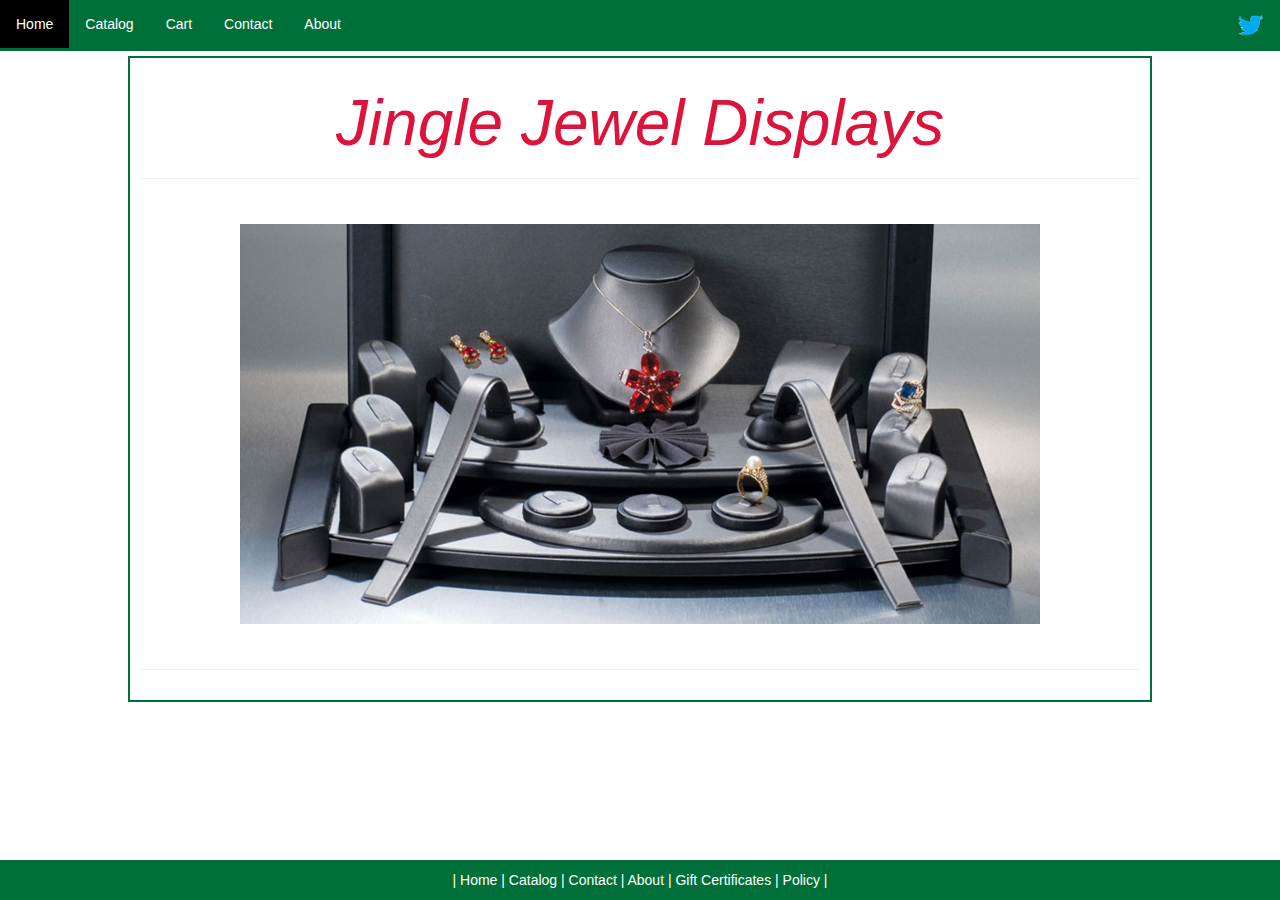
<file: index.html>
<html>

<head>
    <meta name="viewport" content="width=device-width, initial-scale=1">
    <link rel="stylesheet" href="https://maxcdn.bootstrapcdn.com/bootstrap/3.3.7/css/bootstrap.min.css">
    <script src="https://ajax.googleapis.com/ajax/libs/jquery/3.1.1/jquery.min.js"></script>
    <script src="https://maxcdn.bootstrapcdn.com/bootstrap/3.3.7/js/bootstrap.min.js"></script>

    <meta charset="UTF-8">
    <meta name="keywords" content="jewlery,displays,retail,e-commerce,shopping">

    <link rel="stylesheet" type="text/css" href="css/stylesheet.css">
</head>

<body>
    <div class="navigation">
        <ul>
            <li><a href="index.html">Home</a></li>
            <li><a href="catalog.html">Catalog</a></li>
            <li><a class="active" href="shopping_cart.html">Cart</a></li>
            <li><a href="contactus.html">Contact</a></li>
            <li><a href="aboutus.html">About</a></li>
            <li style="float:right">
                <a href="https://twitter.com/"><img src="images/twitter.png" /></a>
            </li>
        </ul>
    </div>

    <div class="content">

        <h1 style="text-align:center; font-size:64px"><span id="jjd">Jingle Jewel Displays</span></h1>

        <hr />
        <br />

        <div class="slides">
            <img class="mySlides" src="images/img1.jpg" />
            <img class="mySlides" src="images/img2.jpg" />
            <img class="mySlides" src="images/img3.jpg" />
            <img class="mySlides" src="images/img4.jpg" />
        </div>
        <br />
    <hr />
    </div>



    <script>
        var myIndex = 0;
        carousel();

        function carousel() {
            var i;
            var x = document.getElementsByClassName("mySlides");
            for (i = 0; i < x.length; i++) {
                x[i].style.display = "none";
            }
            myIndex++;
            if (myIndex > x.length) {
                myIndex = 1
            }
            x[myIndex - 1].style.display = "block";
            setTimeout(carousel, 3000); // Change image every 2 seconds
        }
    </script>


    <div class="footer">
        |
        <a href="index.html">Home</a> |
        <a href="catalog.html">Catalog</a> |
        <a href="contactus.html">Contact</a> |
        <a href="aboutus.html">About</a> |
        <a href="gift.html">Gift Certificates</a> |
        <a href="policy.html">Policy</a> |
    </div>
</body>

</html>
</file>
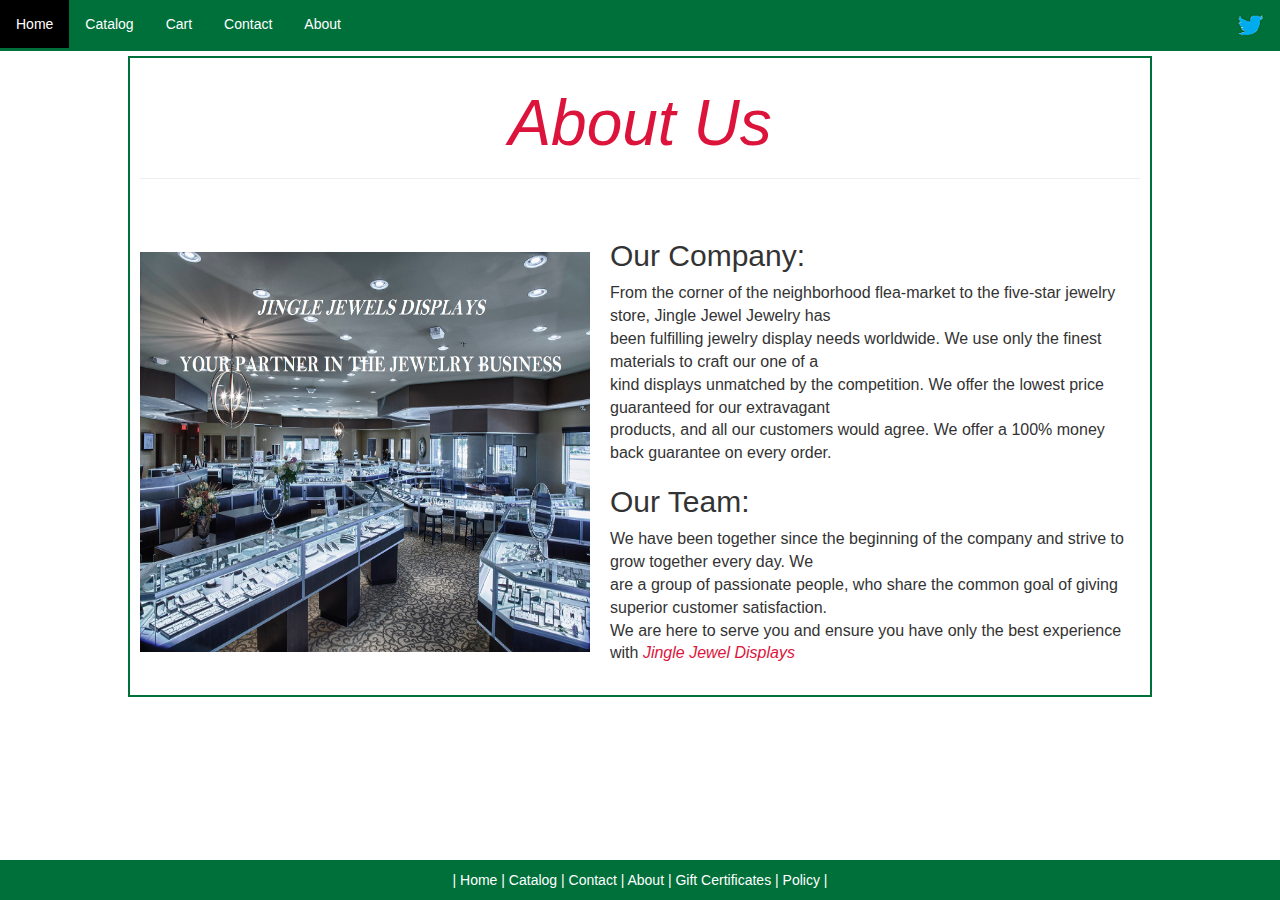
<file: aboutus.html>
<html>

<head>
    <meta charset="UTF-8">
    <meta name="keywords" content="jewlery,displays,retail,e-commerce">
    <link rel="stylesheet" type="text/css" href="css/stylesheet.css">
    <meta name="viewport" content="width=device-width, initial-scale=1">
    <link rel="stylesheet" href="https://maxcdn.bootstrapcdn.com/bootstrap/3.3.7/css/bootstrap.min.css">
    <script src="https://ajax.googleapis.com/ajax/libs/jquery/3.1.1/jquery.min.js"></script>
    <script src="https://maxcdn.bootstrapcdn.com/bootstrap/3.3.7/js/bootstrap.min.js"></script>
</head>

<body>
    <div class="navigation">
        <ul>
            <li><a href="index.html">Home</a></li>
            <li><a href="catalog.html">Catalog</a></li>
            <li><a class="active" href="shopping_cart.html">Cart</a></li>
            <li><a href="contactus.html">Contact</a></li>
            <li><a href="aboutus.html">About</a></li>
            <li style="float:right">
                <a href="https://twitter.com/"><img src="images/twitter.png" /></a>
            </li>
        </ul>
    </div>

    <div class="content">
        <h1 style="text-align:center; font-size:64px"><span id="jjd">About Us</span></h1>

        <hr />
        <br />
        <table id="aboutTable">

            <tr>
                <td style="width:45%"><img class="jewelryimg" src="images/JewelryStore.jpg" alt="About Us" /></td>
                <td style="width:55%; padding-left:20px" ; valign="top">
                    <dl>
                        <dt><h2>Our Company:</h2></dt>
                        <dd>From the corner of the neighborhood flea-market to the five-star jewelry store, Jingle Jewel Jewelry has</dd>
                        <dd>been fulfilling jewelry display needs worldwide. We use only the finest materials to craft our one of a </dd>
                        <dd>kind displays unmatched by the competition. We offer the lowest price guaranteed for our extravagant </dd>
                        <dd>products, and all our customers would agree. We offer a 100% money back guarantee on every order.</dd>
                        <dt><h2>Our Team:</h2></dt>
                        <dd>We have been together since the beginning of the company and strive to grow together every day. We </dd>
                        <dd>are a group of passionate people, who share the common goal of giving superior customer satisfaction.</dd>
                        <dd>We are here to serve you and ensure you have only the best experience with <span id="jjd">Jingle Jewel Displays</span></dd>
                    </dl>
                </td>
            </tr>
        </table>
    </div>




    <div class="footer">
        |
        <a href="index.html">Home</a> |
        <a href="catalog.html">Catalog</a> |
        <a href="contactus.html">Contact</a> |
        <a href="aboutus.html">About</a> |
        <a href="gift.html">Gift Certificates</a> |
        <a href="policy.html">Policy</a> |
    </div>
</body>

</html>
</file>
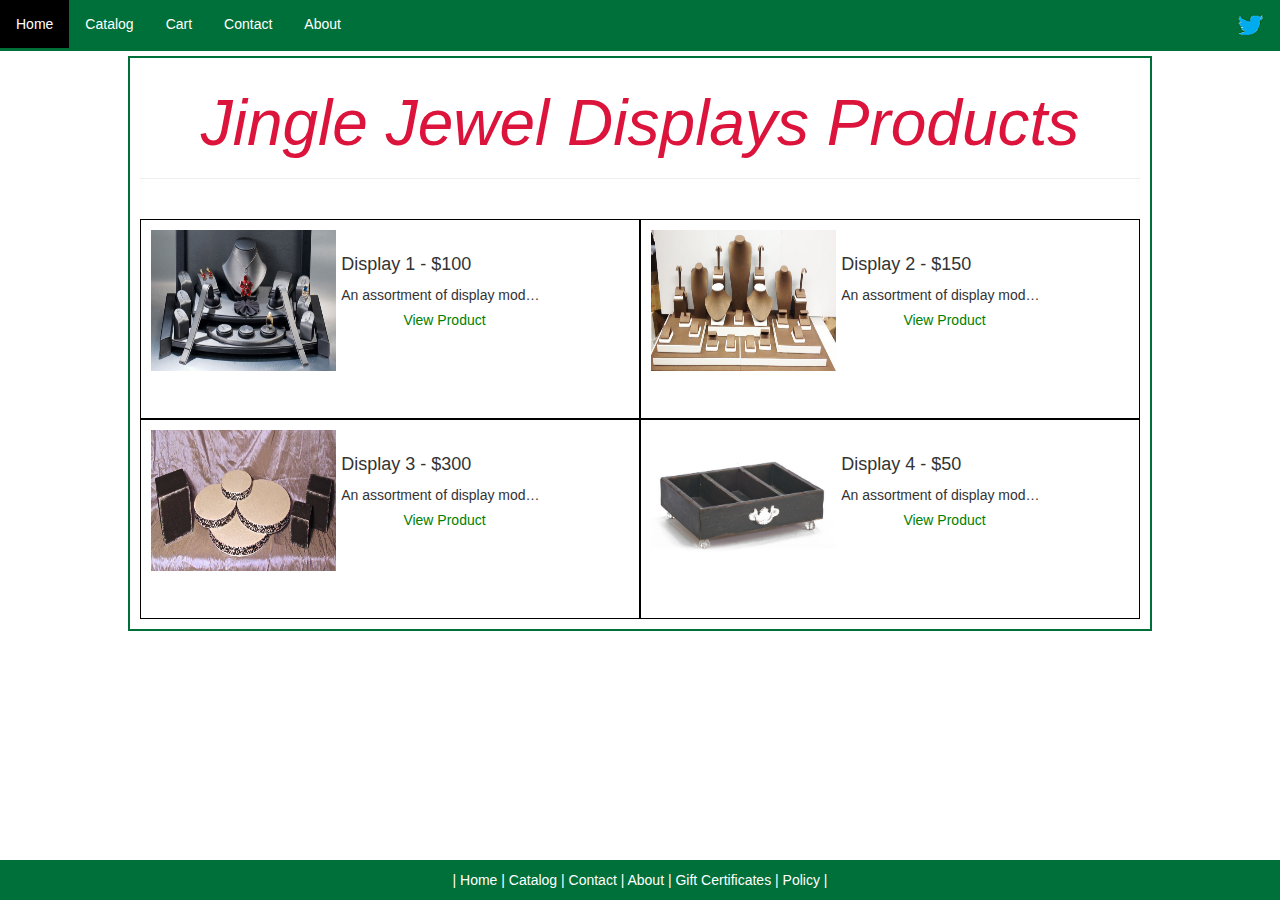
<file: catalog.html>
<html>

<head>
    <meta name="viewport" content="width=device-width, initial-scale=1">
    <link rel="stylesheet" href="https://maxcdn.bootstrapcdn.com/bootstrap/3.3.7/css/bootstrap.min.css">
    <script src="https://ajax.googleapis.com/ajax/libs/jquery/3.1.1/jquery.min.js"></script>
    <script src="https://maxcdn.bootstrapcdn.com/bootstrap/3.3.7/js/bootstrap.min.js"></script>

    <link rel="stylesheet" type="text/css" href="css/stylesheet.css">
    <link rel="stylesheet" type="text/css" href="css/catalog.css">
</head>

<body>
    <div class="navigation">
        <ul>
            <li><a href="index.html">Home</a></li>
            <li><a href="catalog.html">Catalog</a></li>
            <li><a class="active" href="shopping_cart.html">Cart</a></li>
            <li><a href="contactus.html">Contact</a></li>
            <li><a href="aboutus.html">About</a></li>
            <li style="float:right">
                <a href="https://twitter.com/"><img src="images/twitter.png" /></a>
            </li>
        </ul>
    </div>

    <div class="content">
        
        <h1 style="text-align:center; font-size:64px"><span id="jjd">Jingle Jewel Displays Products</span></h1>
        <hr />
        <br />

        <div class="product-container">
            <a href="products/product1.html"><img src="images/img1.jpg" /></a>
            <ul>
                <h4>Display 1 - $100</h4>
                <li>An assortment of display models that will accomodate multiple pieces</li>
                <br />
            <div class="view">
                <a href="products/product1.html">View Product</a>
            </div>
            </ul>
        </div>
        <div class="product-container">
            <a href="products/product2.html"><img src="images/img2.jpg" /></a>
            <ul>
                <h4>Display 2 - $150</h4>
                <li>An assortment of display models that will accomodate multiple pieces</li>
                <br />
            <div class="view">
                <a href="products/product2.html">View Product</a>
            </div>
            </ul>
        </div>
        <div class="product-container">
            <a href="products/product3.html"><img src="images/img3.jpg" /></a>
            <ul>
                <h4>Display 3 - $300</h4>
                <li>An assortment of display models that will accomodate multiple pieces</li>
                <br />
            <div class="view">
                <a href="products/product3.html">View Product</a>
            </div>
            </ul>
        </div>
        <div class="product-container">
            <a href="products/product4.html"><img src="images/img4.jpg" /></a>
            <ul>
                <h4>Display 4 - $50</h4>
                <li>An assortment of display models that will accomodate multiple pieces</li>
                <br />
            <div class="view">
                <a href="products/product4.html">View Product</a>
            </div>
            </ul>
        </div>
    </div>



    <div class="footer">
        |
        <a href="index.html">Home</a> |
        <a href="catalog.html">Catalog</a> |
        <a href="contactus.html">Contact</a> |
        <a href="aboutus.html">About</a> |
        <a href="gift.html">Gift Certificates</a> |
        <a href="policy.html">Policy</a> |
    </div>
</body>

</html>
</file>
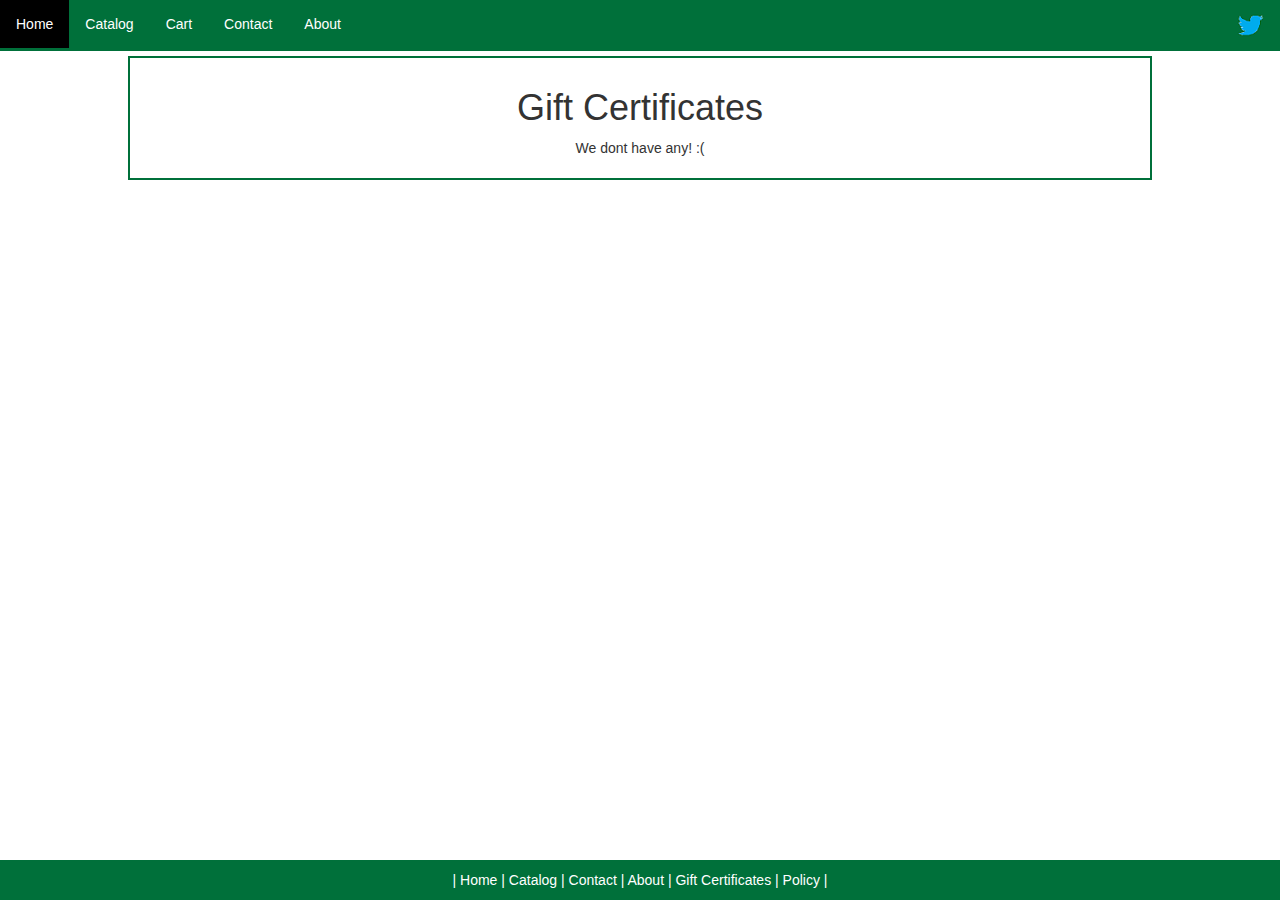
<file: gift.html>
<html>

<head>
    <meta name="viewport" content="width=device-width, initial-scale=1">
    <link rel="stylesheet" href="https://maxcdn.bootstrapcdn.com/bootstrap/3.3.7/css/bootstrap.min.css">
    <script src="https://ajax.googleapis.com/ajax/libs/jquery/3.1.1/jquery.min.js"></script>
    <script src="https://maxcdn.bootstrapcdn.com/bootstrap/3.3.7/js/bootstrap.min.js"></script>

    <link rel="stylesheet" type="text/css" href="css/stylesheet.css">
</head>

<body>
    <div class="navigation">
        <ul>
            <li><a href="index.html">Home</a></li>
            <li><a href="catalog.html">Catalog</a></li>
            <li><a class="active" href="shopping_cart.html">Cart</a></li>
            <li><a href="contactus.html">Contact</a></li>
            <li><a href="aboutus.html">About</a></li>
            <li style="float:right">
                <a href="https://twitter.com/"><img src="images/twitter.png" /></a>
            </li>
        </ul>
    </div>

    <div class="content">
        <h1>Gift Certificates</h1>
        <p>We dont have any! :(</p>
    </div>



    <div class="footer">
        |
        <a href="index.html">Home</a> |
        <a href="catalog.html">Catalog</a> |
        <a href="contactus.html">Contact</a> |
        <a href="aboutus.html">About</a> |
        <a href="gift.html">Gift Certificates</a> |
        <a href="policy.html">Policy</a> |
    </div>
</body>

</html>
</file>
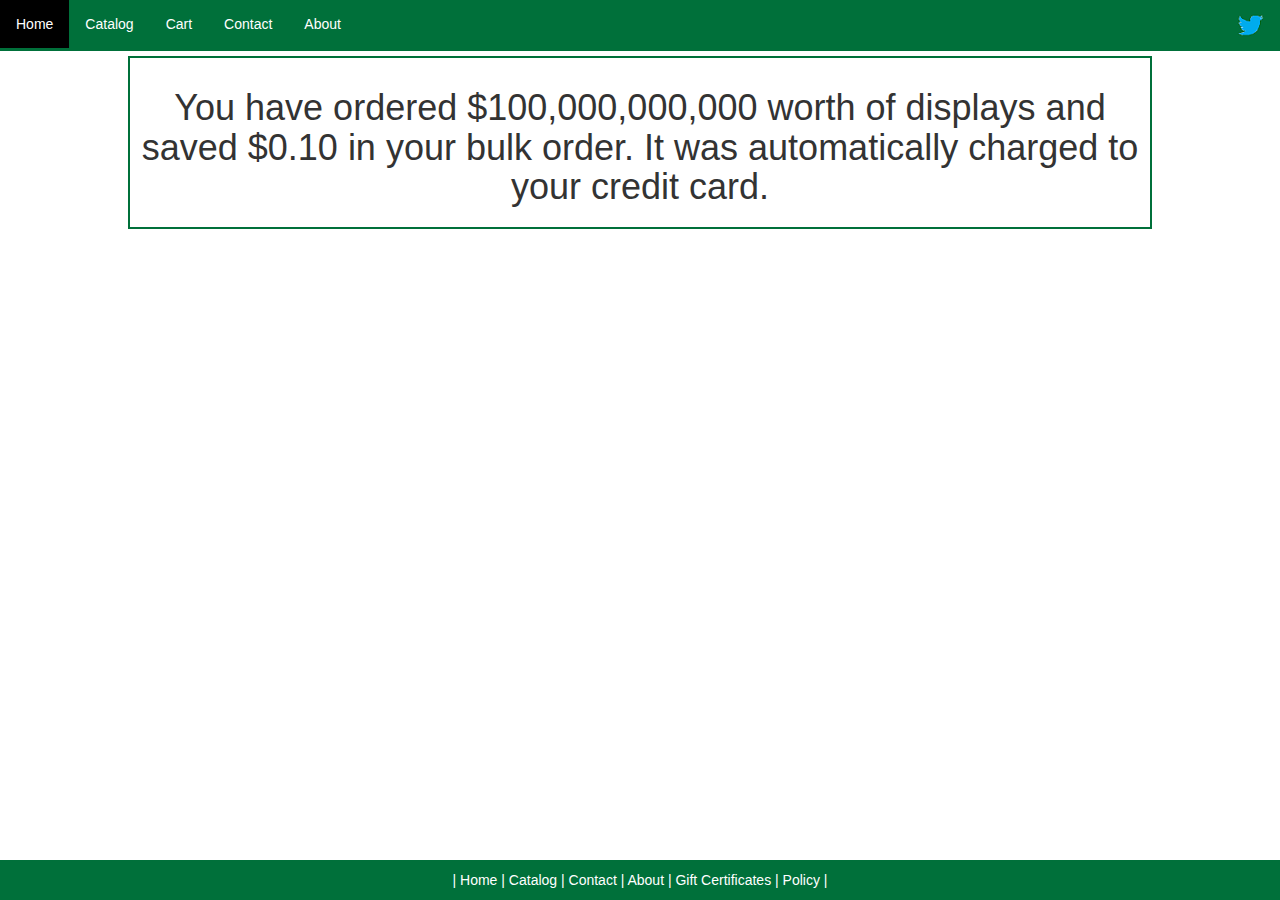
<file: ordered.html>
<html>

<head>
    <meta name="viewport" content="width=device-width, initial-scale=1">
    <link rel="stylesheet" href="https://maxcdn.bootstrapcdn.com/bootstrap/3.3.7/css/bootstrap.min.css">
    <script src="https://ajax.googleapis.com/ajax/libs/jquery/3.1.1/jquery.min.js"></script>
    <script src="https://maxcdn.bootstrapcdn.com/bootstrap/3.3.7/js/bootstrap.min.js"></script>

    <meta charset="UTF-8">
    <meta name="keywords" content="jewlery,displays,retail,e-commerce">

    <link rel="stylesheet" type="text/css" href="css/stylesheet.css">
</head>

<body>
    <div class="navigation">
        <ul>
            <li><a href="index.html">Home</a></li>
            <li><a href="catalog.html">Catalog</a></li>
            <li><a class="active" href="shopping_cart.html">Cart</a></li>
            <li><a href="contactus.html">Contact</a></li>
            <li><a href="aboutus.html">About</a></li>
            <li style="float:right">
                <a href="https://twitter.com/"><img src="images/twitter.png" /></a>
            </li>
        </ul>
    </div>

    <div class="content">
        <h1>You have ordered $100,000,000,000 worth of displays and saved $0.10 in your bulk order. It was automatically charged to your credit card.</h1>
    </div>


    <div class="footer">
        |
        <a href="index.html">Home</a> |
        <a href="catalog.html">Catalog</a> |
        <a href="contactus.html">Contact</a> |
        <a href="aboutus.html">About</a> |
        <a href="gift.html">Gift Certificates</a> |
        <a href="policy.html">Policy</a> |
    </div>
</body>

</html>
</file>
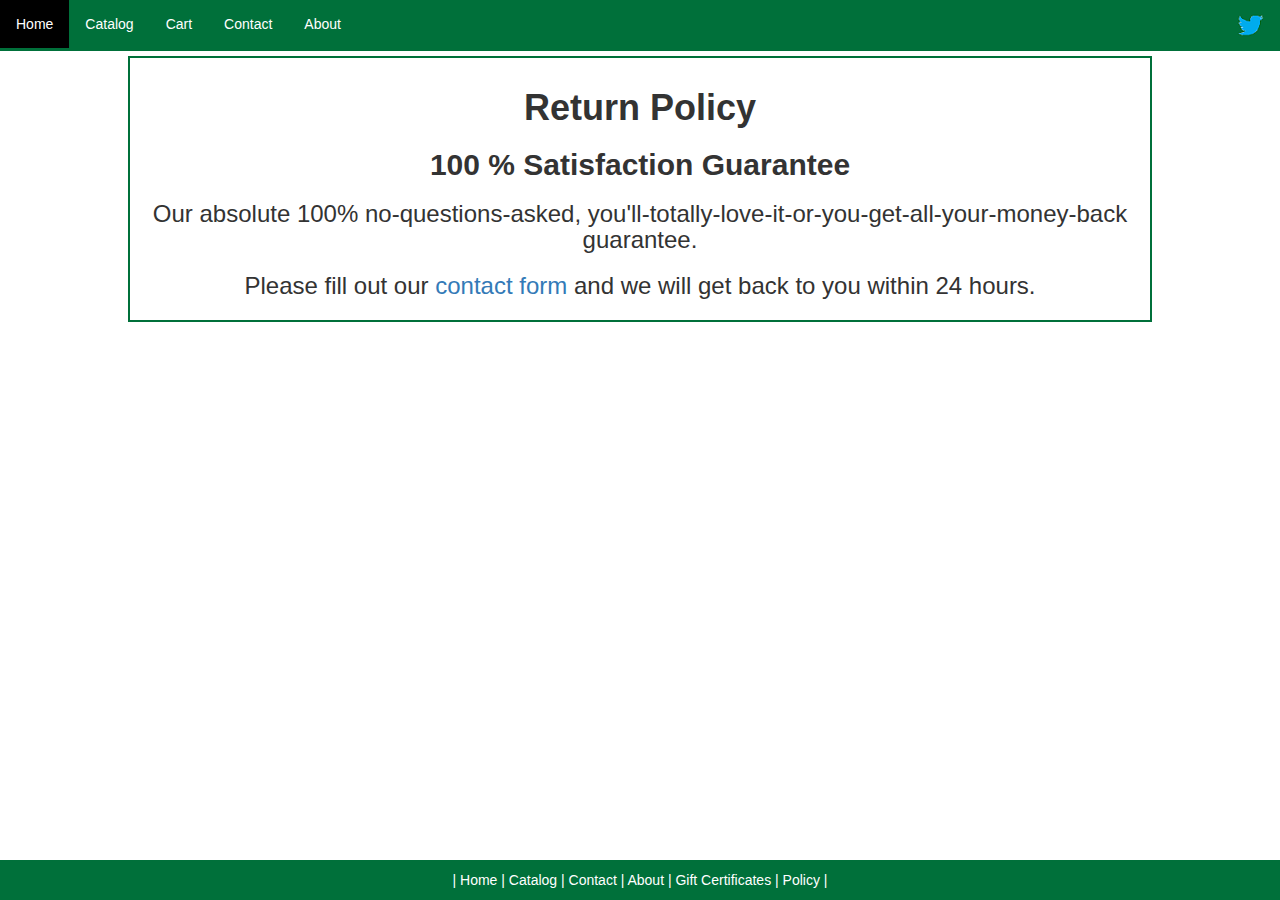
<file: policy.html>
<html>

<head>
    <meta name="viewport" content="width=device-width, initial-scale=1">
    <link rel="stylesheet" href="https://maxcdn.bootstrapcdn.com/bootstrap/3.3.7/css/bootstrap.min.css">
    <script src="https://ajax.googleapis.com/ajax/libs/jquery/3.1.1/jquery.min.js"></script>
    <script src="https://maxcdn.bootstrapcdn.com/bootstrap/3.3.7/js/bootstrap.min.js"></script>

    <link rel="stylesheet" type="text/css" href="css/stylesheet.css">
</head>

<body>
    <div class="navigation">
        <ul>
            <li><a href="index.html">Home</a></li>
            <li><a href="catalog.html">Catalog</a></li>
            <li><a class="active" href="shopping_cart.html">Cart</a></li>
            <li><a href="contactus.html">Contact</a></li>
            <li><a href="aboutus.html">About</a></li>
            <li style="float:right">
                <a href="https://twitter.com/"><img src="images/twitter.png" /></a>
            </li>
        </ul>
    </div>

    <div class="content">
        
        <h1><strong>Return Policy</strong></h1>
		<h2><strong>100 % Satisfaction Guarantee</strong></h2>
        <h3>Our absolute 100% no-questions-asked, you'll-totally-love-it-or-you-get-all-your-money-back guarantee.</h3>
		<h3>Please fill out our<a href="contactus.html"> contact form</a> and we will get back to you within 24 hours.</h3>
		
        
    </div>



    <div class="footer">
        |
        <a href="index.html">Home</a> |
        <a href="catalog.html">Catalog</a> |
        <a href="contactus.html">Contact</a> |
        <a href="aboutus.html">About</a> |
        <a href="gift.html">Gift Certificates</a> |
        <a href="policy.html">Policy</a> |
    </div>
</body>

</html>
</file>
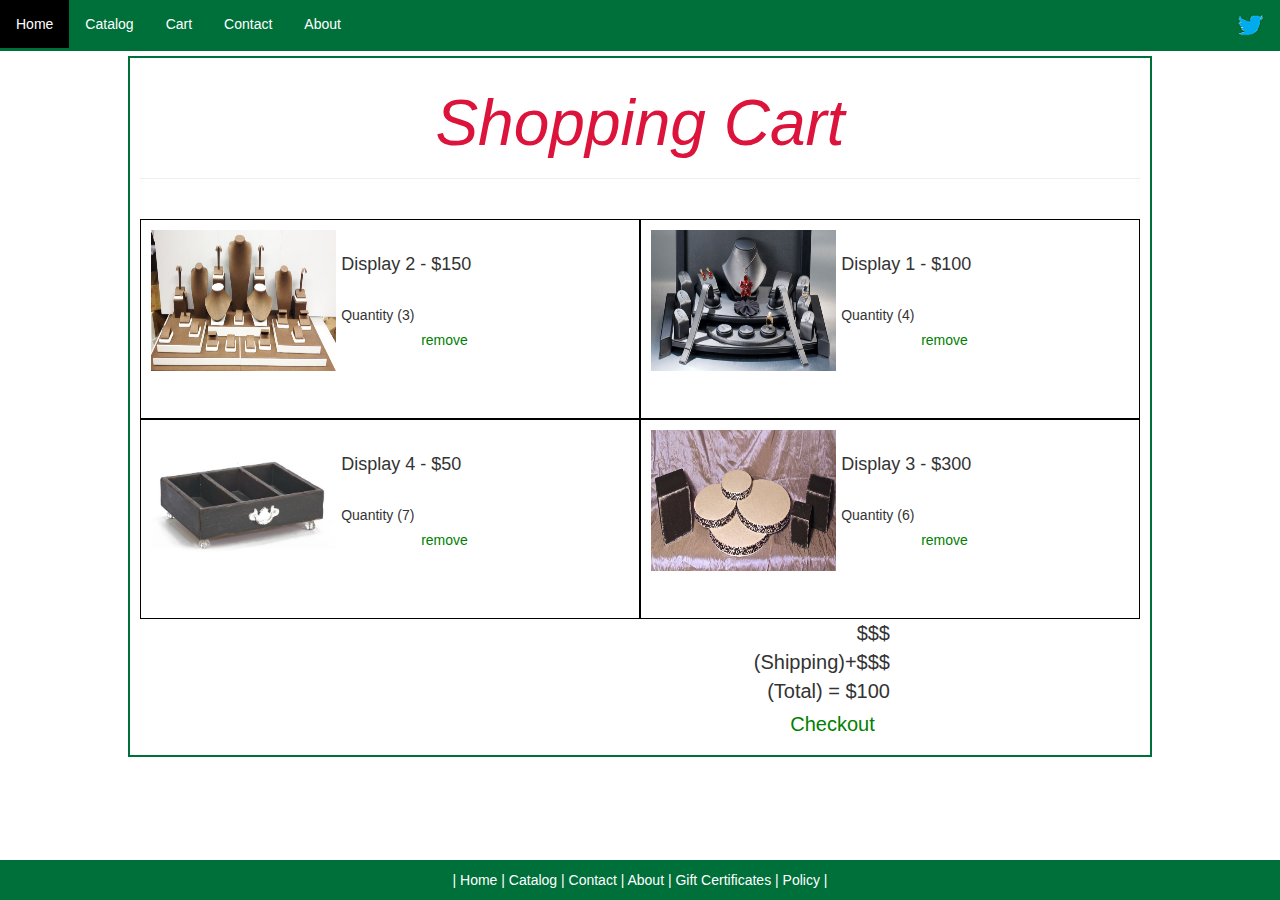
<file: shopping_cart.html>
<html>

<head>
    <meta name="viewport" content="width=device-width, initial-scale=1">
    <link rel="stylesheet" href="https://maxcdn.bootstrapcdn.com/bootstrap/3.3.7/css/bootstrap.min.css">
    <script src="https://ajax.googleapis.com/ajax/libs/jquery/3.1.1/jquery.min.js"></script>
    <script src="https://maxcdn.bootstrapcdn.com/bootstrap/3.3.7/js/bootstrap.min.js"></script>

    <link rel="stylesheet" type="text/css" href="css/stylesheet.css">
    <link rel="stylesheet" type="text/css" href="css/catalog.css">
</head>

<body>
    <div class="navigation">
        <ul>
            <li><a href="index.html">Home</a></li>
            <li><a href="catalog.html">Catalog</a></li>
            <li><a class="active" href="shopping_cart.html">Cart</a></li>
            <li><a href="contactus.html">Contact</a></li>
            <li><a href="aboutus.html">About</a></li>
            <li style="float:right">
                <a href="https://twitter.com/"><img src="images/twitter.png" /></a>
            </li>
        </ul>
    </div>

    <div class="content">

        <h1 style="text-align:center; font-size:64px"><span id="jjd">Shopping Cart</span></h1>

        <hr />
        <br />
        <div class="product-container">
            <a href="products/product2.html"><img src="images/img2.jpg" /></a>
            <ul>
                <h4>Display 2 - $150</h4>
                <br />
                <li>Quantity (3)</li>
                <div class="view">
                    <a href="#delete">remove</a>
                </div>
            </ul>
        </div>
        <div class="product-container">
            <a href="products/product1.html"><img src="images/img1.jpg" /></a>
            <ul>
                <h4>Display 1 - $100</h4>
                <br />
                <li>Quantity (4)</li>
                <div class="view">
                    <a href="#delete">remove</a>
                </div>
            </ul>
        </div>
        <div class="product-container">
            <a href="products/product4.html"><img src="images/img4.jpg" /></a>
            <ul>
                <h4>Display 4 - $50</h4>
                <br />
                <li>Quantity (7)</li>
                <div class="view">
                    <a href="#delete">remove</a>
                </div>
            </ul>
        </div>
        <div class="product-container">
            <a href="products/product3.html"><img src="images/img3.jpg" /></a>
            <ul>
                <h4>Display 3 - $300</h4>
                <br />
                <li>Quantity (6)</li>
                <div class="view">
                    <a href="#delete">remove</a>
                </div>
            </ul>
        </div>


        <div class="view">
            <ul style="font-size:20px">
                <li>$$$</li>
                <li>(Shipping)+$$$</li>
                <li>(Total) = $100</li>
                <a href="ordered.html" style="float:right; margin-bottom:20px">Checkout</a>
            </ul>
        </div>

    </div>




    <div class="footer">
        |
        <a href="index.html">Home</a> |
        <a href="catalog.html">Catalog</a> |
        <a href="contactus.html">Contact</a> |
        <a href="aboutus.html">About</a> |
        <a href="gift.html">Gift Certificates</a> |
        <a href="policy.html">Policy</a> |
    </div>
</body>

</html>
</file>
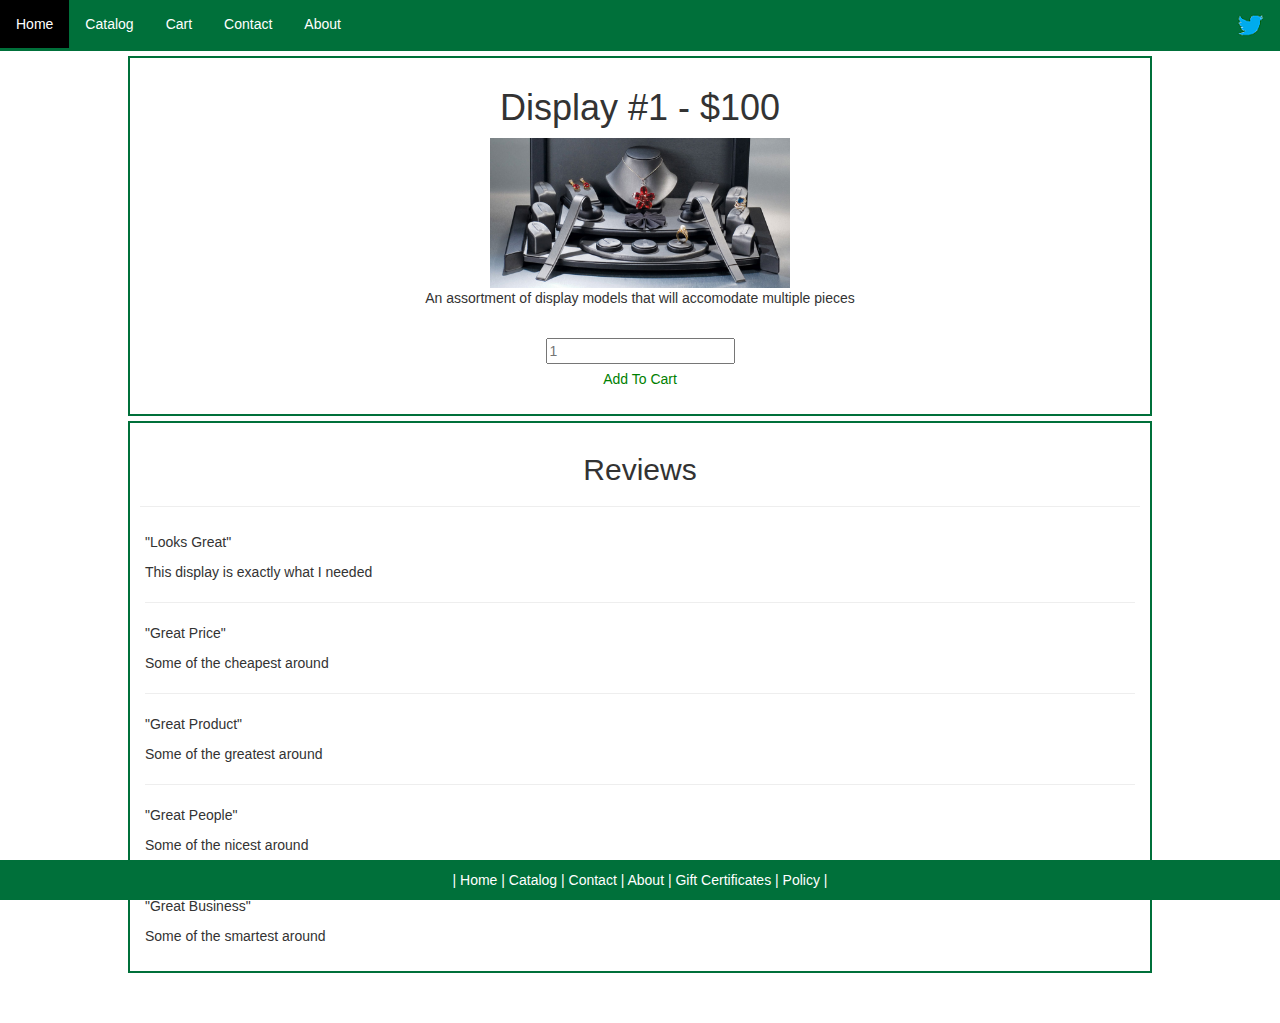
<file: products/product1.html>
<html>

<head>
    <meta name="viewport" content="width=device-width, initial-scale=1">
    <link rel="stylesheet" href="https://maxcdn.bootstrapcdn.com/bootstrap/3.3.7/css/bootstrap.min.css">
    <script src="https://ajax.googleapis.com/ajax/libs/jquery/3.1.1/jquery.min.js"></script>
    <script src="https://maxcdn.bootstrapcdn.com/bootstrap/3.3.7/js/bootstrap.min.js"></script>

    <link rel="stylesheet" type="text/css" href="../css/stylesheet.css">
    <link rel="stylesheet" type="text/css" href="../css/product.css">
</head>

<body>
    <div class="navigation">
        <ul>
            <li><a href="../index.html">Home</a></li>
            <li><a href="../catalog.html">Catalog</a></li>
            <li><a class="../active" href="../shopping_cart.html">Cart</a></li>
            <li><a href="../contactus.html">Contact</a></li>
            <li><a href="../aboutus.html">About</a></li>
            <li style="float:right">
                <a href="https://twitter.com/"><img src="../images/twitter.png" /></a>
            </li>
        </ul>
    </div>

    <div class="product-content">
        <h1>Display #1 - $100</h1>
        <img src="../images/img1.jpg" />
        <p>An assortment of display models that will accomodate multiple pieces</p>
        <br />
        <input type="number" name="number" id="number" required="required" class="form" placeholder="1" />
        <a href="../shopping_cart.html">Add To Cart</a>
        <br />
    </div>

    <div class="reviews">
        <h2>Reviews</h2>
        <hr />
        <ul>
            <p>"Looks Great"</p>
            <li>This display is exactly what I needed</li>
            <hr />
            <p>"Great Price"</p>
            <li>Some of the cheapest around</li>
            <hr />
            <p>"Great Product"</p>
            <li>Some of the greatest around</li>
            <hr />
            <p>"Great People"</p>
            <li>Some of the nicest around</li>
            <hr />
            <p>"Great Business"</p>
            <li>Some of the smartest around</li>
        </ul>
    </div>

    <div class="footer">
        |
        <a href="index.html">Home</a> |
        <a href="catalog.html">Catalog</a> |
        <a href="contactus.html">Contact</a> |
        <a href="aboutus.html">About</a> |
        <a href="gift.html">Gift Certificates</a> |
        <a href="policy.html">Policy</a> |
    </div>
</body>

</html>
</file>
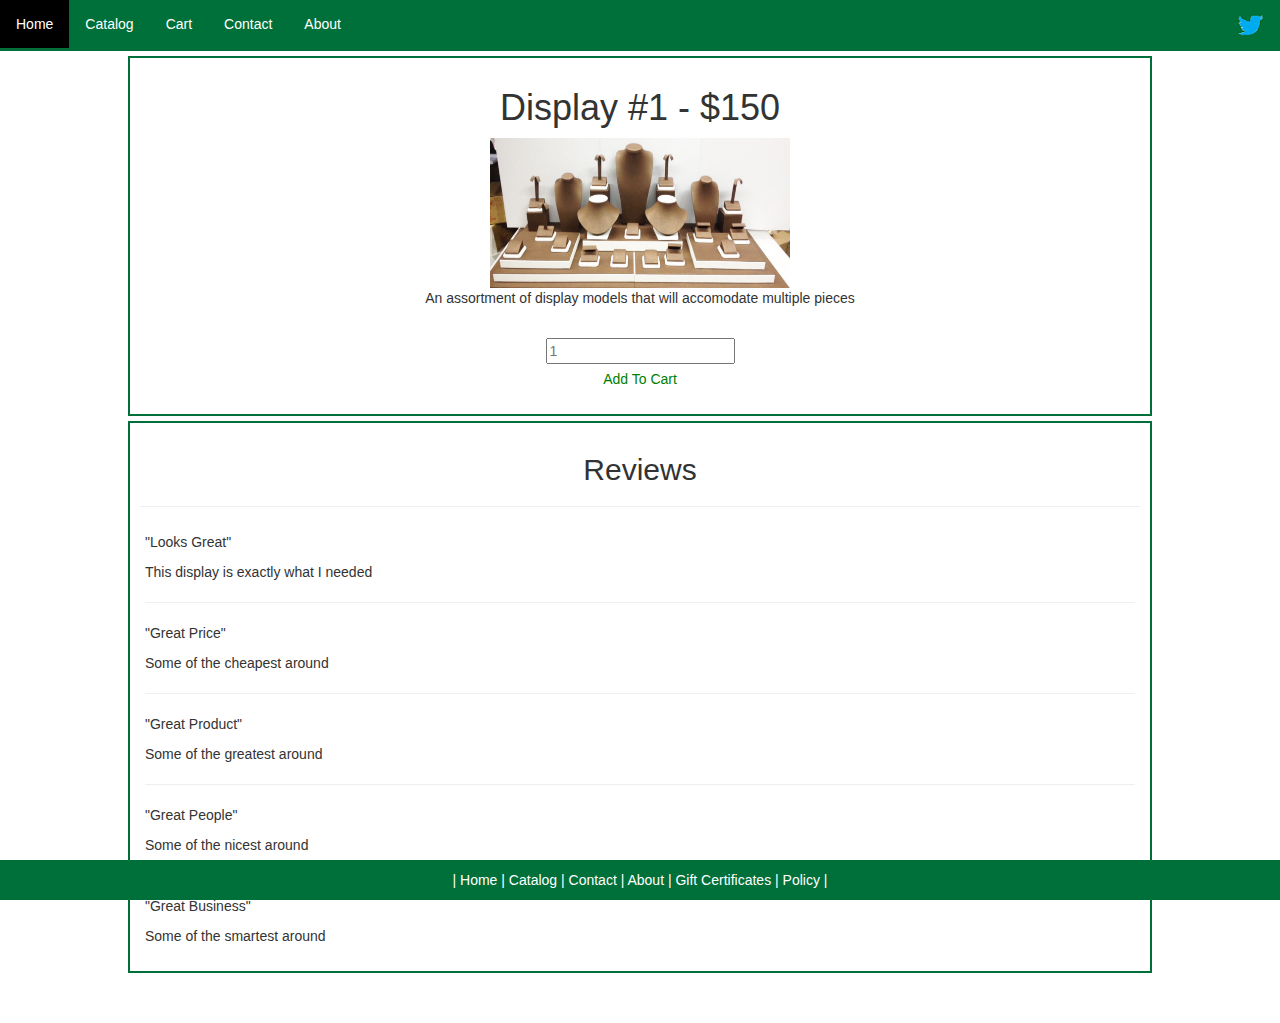
<file: products/product2.html>
<html>

<head>
    <meta name="viewport" content="width=device-width, initial-scale=1">
    <link rel="stylesheet" href="https://maxcdn.bootstrapcdn.com/bootstrap/3.3.7/css/bootstrap.min.css">
    <script src="https://ajax.googleapis.com/ajax/libs/jquery/3.1.1/jquery.min.js"></script>
    <script src="https://maxcdn.bootstrapcdn.com/bootstrap/3.3.7/js/bootstrap.min.js"></script>

    <link rel="stylesheet" type="text/css" href="../css/stylesheet.css">
    <link rel="stylesheet" type="text/css" href="../css/product.css">
</head>

<body>
    <div class="navigation">
        <ul>
            <li><a href="../index.html">Home</a></li>
            <li><a href="../catalog.html">Catalog</a></li>
            <li><a class="../active" href="../shopping_cart.html">Cart</a></li>
            <li><a href="../contactus.html">Contact</a></li>
            <li><a href="../aboutus.html">About</a></li>
            <li style="float:right">
                <a href="https://twitter.com/"><img src="../images/twitter.png" /></a>
            </li>
        </ul>
    </div>

    <div class="product-content">
        <h1>Display #1 - $150</h1>
        <img src="../images/img2.jpg" />
        <p>An assortment of display models that will accomodate multiple pieces</p>
        <br />
        <input type="number" name="number" id="number" required="required" class="form" placeholder="1" />
        <a href="../shopping_cart.html">Add To Cart</a>
        <br />
    </div>

    <div class="reviews">
        <h2>Reviews</h2>
        <hr />
        <ul>
            <p>"Looks Great"</p>
            <li>This display is exactly what I needed</li>
            <hr />
            <p>"Great Price"</p>
            <li>Some of the cheapest around</li>
            <hr />
            <p>"Great Product"</p>
            <li>Some of the greatest around</li>
            <hr />
            <p>"Great People"</p>
            <li>Some of the nicest around</li>
            <hr />
            <p>"Great Business"</p>
            <li>Some of the smartest around</li>
        </ul>
    </div>

    <div class="footer">
        |
        <a href="index.html">Home</a> |
        <a href="catalog.html">Catalog</a> |
        <a href="contactus.html">Contact</a> |
        <a href="aboutus.html">About</a> |
        <a href="gift.html">Gift Certificates</a> |
        <a href="policy.html">Policy</a> |
    </div>
</body>

</html>
</file>
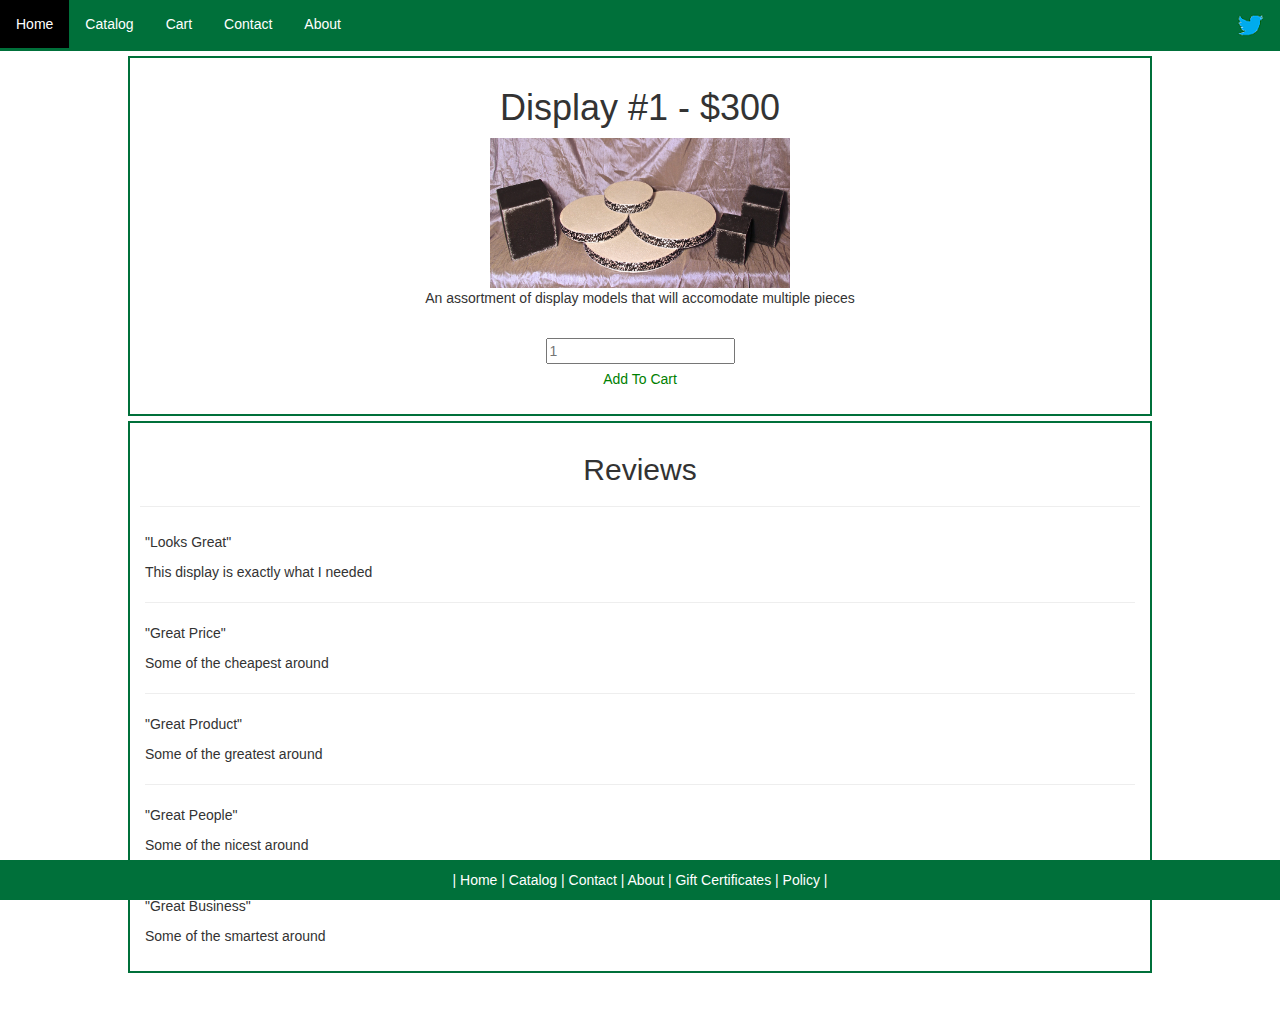
<file: products/product3.html>
<html>

<head>
    <meta name="viewport" content="width=device-width, initial-scale=1">
    <link rel="stylesheet" href="https://maxcdn.bootstrapcdn.com/bootstrap/3.3.7/css/bootstrap.min.css">
    <script src="https://ajax.googleapis.com/ajax/libs/jquery/3.1.1/jquery.min.js"></script>
    <script src="https://maxcdn.bootstrapcdn.com/bootstrap/3.3.7/js/bootstrap.min.js"></script>

    <meta charset="UTF-8">
    <meta name="keywords" content="jewlery,displays,retail,e-commerce">
    
    <link rel="stylesheet" type="text/css" href="../css/stylesheet.css">
    <link rel="stylesheet" type="text/css" href="../css/product.css">
</head>

<body>
    <div class="navigation">
        <ul>
            <li><a href="../index.html">Home</a></li>
            <li><a href="../catalog.html">Catalog</a></li>
            <li><a class="../active" href="../shopping_cart.html">Cart</a></li>
            <li><a href="../contactus.html">Contact</a></li>
            <li><a href="../aboutus.html">About</a></li>
            <li style="float:right">
                <a href="https://twitter.com/"><img src="../images/twitter.png" /></a>
            </li>
        </ul>
    </div>

    <div class="product-content">
        <h1>Display #1 - $300</h1>
        <img src="../images/img3.jpg" />
        <p>An assortment of display models that will accomodate multiple pieces</p>
        <br />
        <input type="number" name="number" id="number" required="required" class="form" placeholder="1" />
        <a href="../shopping_cart.html">Add To Cart</a>
        <br />
    </div>

    <div class="reviews">
        <h2>Reviews</h2>
        <hr />
        <ul>
            <p>"Looks Great"</p>
            <li>This display is exactly what I needed</li>
            <hr />
            <p>"Great Price"</p>
            <li>Some of the cheapest around</li>
            <hr />
            <p>"Great Product"</p>
            <li>Some of the greatest around</li>
            <hr />
            <p>"Great People"</p>
            <li>Some of the nicest around</li>
            <hr />
            <p>"Great Business"</p>
            <li>Some of the smartest around</li>
        </ul>
    </div>

    <div class="footer">
        |
        <a href="index.html">Home</a> |
        <a href="catalog.html">Catalog</a> |
        <a href="contactus.html">Contact</a> |
        <a href="aboutus.html">About</a> |
        <a href="gift.html">Gift Certificates</a> |
        <a href="policy.html">Policy</a> |
    </div>
</body>

</html>
</file>
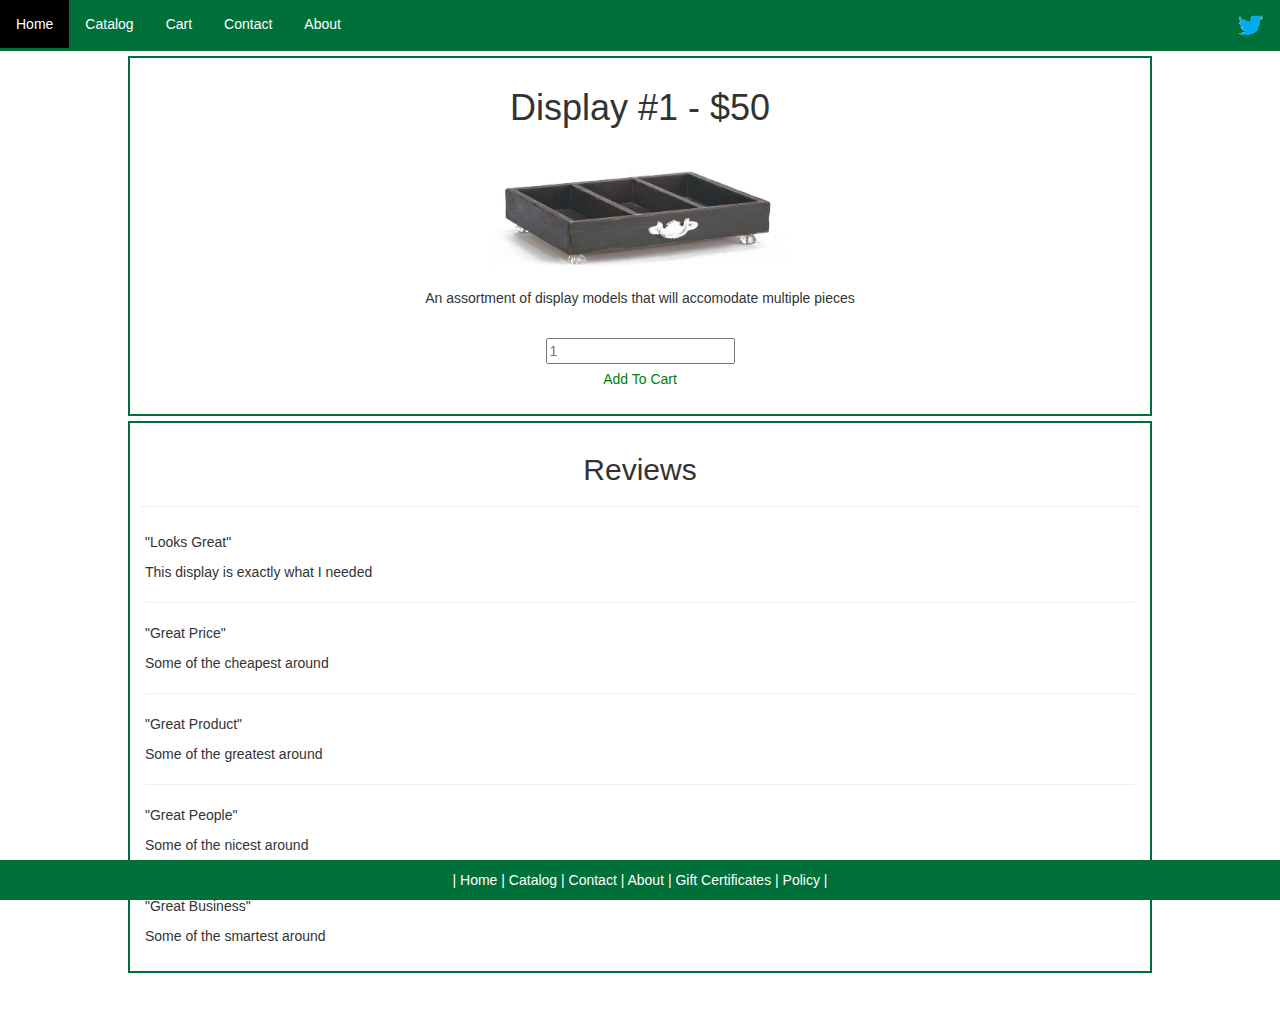
<file: products/product4.html>
<html>

<head>
    <meta name="viewport" content="width=device-width, initial-scale=1">
    <link rel="stylesheet" href="https://maxcdn.bootstrapcdn.com/bootstrap/3.3.7/css/bootstrap.min.css">
    <script src="https://ajax.googleapis.com/ajax/libs/jquery/3.1.1/jquery.min.js"></script>
    <script src="https://maxcdn.bootstrapcdn.com/bootstrap/3.3.7/js/bootstrap.min.js"></script>
    <meta charset="UTF-8">
    <meta name="keywords" content="jewlery,displays,retail,e-commerce">
    <link rel="stylesheet" type="text/css" href="../css/stylesheet.css">
    <link rel="stylesheet" type="text/css" href="../css/product.css">
</head>

<body>
    <div class="navigation">
        <ul>
            <li><a href="../index.html">Home</a></li>
            <li><a href="../catalog.html">Catalog</a></li>
            <li><a class="../active" href="../shopping_cart.html">Cart</a></li>
            <li><a href="../contactus.html">Contact</a></li>
            <li><a href="../aboutus.html">About</a></li>
            <li style="float:right">
                <a href="https://twitter.com/"><img src="../images/twitter.png" /></a>
            </li>
        </ul>
    </div>

    <div class="product-content">
        <h1>Display #1 - $50</h1>
        <img src="../images/img4.jpg" />
        <p>An assortment of display models that will accomodate multiple pieces</p>
        <br />
        <input type="number" name="number" id="number" required="required" class="form" placeholder="1" />
        <a href="../shopping_cart.html">Add To Cart</a>
        <br />
    </div>

    <div class="reviews">
        <h2>Reviews</h2>
        <hr />
        <ul>
            <p>"Looks Great"</p>
            <li>This display is exactly what I needed</li>
            <hr />
            <p>"Great Price"</p>
            <li>Some of the cheapest around</li>
            <hr />
            <p>"Great Product"</p>
            <li>Some of the greatest around</li>
            <hr />
            <p>"Great People"</p>
            <li>Some of the nicest around</li>
            <hr />
            <p>"Great Business"</p>
            <li>Some of the smartest around</li>
        </ul>
    </div>

    <div class="footer">
        |
        <a href="index.html">Home</a> |
        <a href="catalog.html">Catalog</a> |
        <a href="contactus.html">Contact</a> |
        <a href="aboutus.html">About</a> |
        <a href="gift.html">Gift Certificates</a> |
        <a href="policy.html">Policy</a> |
    </div>
</body>

</html>
</file>
<file: css/stylesheet.css>
.contactUs {
    padding-top: 20px;
}

#jjd {
    font-style: italic;
    font-font-family: Arial, "Helvetica Neue", Helvetica, sans-serif;
    color: #DC143C;
}

.content {
    margin-left: 10%;
    margin-right: 10%;
    margin-top: 5px;
    margin-bottom: 5px;
    padding: 10px;
    text-align: center;
    border-style: solid;
    border-width: 2px;
    border-color: #00703A;
    overflow: hidden;
}

.content img {
    height: 400px;
    width: 100%;
    text-align: center;
}

.navigation ul {
    list-style-type: none;
    margin: 0;
    padding: 0;
    overflow: hidden;
    background-color: #00703A;
}

.navigation li {
    float: left;
}

.navigation li a {
    display: block;
    color: white;
    text-align: center;
    padding: 14px 16px;
    text-decoration: none;
}

.navigation li a:hover {
    background-color: black;
}

.footer {
    background-color: #00703A;
    text-align: center;
    overflow: hidden;
    color: white;
    padding: 10px;
    position: fixed;
    width: 100%;
    bottom: 0;
}

.footer a {
    list-style-type: none;
    text-decoration: none;
    color: white;
}

.footer a:hover {
    color: green;
}

.slides {
    max-width: 80%;
    margin-left: 10%;
    margin-right: 10%;
    margin-top: 5px;
    margin-bottom: 5px;
    float: center;
}
</file>
<file: css/catalog.css>
.product-container {
    border-style: solid;
    border-width: 1px;
    border-color: black;
    width: 50%;
    height: 200px;
    text-align: left;
    float: left;
    padding: 5px;
}

.product-container img {
    height: 80%;
    width: 40%;
    padding: 5px;
    float: left;
}

.product-container ul {
    padding: 20px;
    list-style-type: none;
    height: 100%;
    position: relative;
    margin: auto;
}

.product-container ul li {
    white-space: nowrap;
    overflow: hidden;
    float: left;
    text-overflow: ellipsis;
    max-width: 45%;
}

.view a {
    text-align: center;
    float: left;
}

.view a {
    display: block;
    color: green;
    text-decoration: none;
    padding: 5px;
    height: 20px;
    width: 115px;
}

.view a:hover {
    background-color: #00703A;
    color: white;
}

.view {
    float: right;
    margin-right: 25%;
    white-space: nowrap;
    overflow: hidden;
    float: right;
    text-overflow: ellipsis;
    max-width: 45%;
}

.view ul {
    list-style-type: none;
    text-decoration: none;
    text-align: right;
}

.checkout {
    margin: auto;
    padding: 30px;
    float: left;
    text-align: center;
}
</file>
<file: css/product.css>
.product-content {
    
    margin-left:10%;
    margin-right:10%;
    margin-top:5px;
    margin-bottom:5px;
    padding:10px;
    text-align:center;
    border-style:solid;
    border-width:2px;
    border-color:#00703A;
}

.product-content a {
    margin:auto;
}

.product-content img {
    height:150px;
    width:300px;
}

.product-content ul {
    list-style-type: none;
}
.product-content li {
    text-decoration:none;
    max-width:200px;
    text-align:center;
}

.product-content a {
    display: block;
    color: green;
    text-decoration: none;
    padding:5px;
    height:20px;
    width:90px;
}

.product-content a:hover {
    background-color: #00703A;
    color:white;
}

.reviews {
    margin-left:10%;
    margin-right:10%;
    margin-top:5px;
    margin-bottom:50px;
    padding:10px;
    text-align:center;
    border-style:solid;
    border-width:2px;
    border-color:#00703A;
}

.reviews ul {
    padding:5px;
    list-style-type: none;
    text-align:left;
}

.reviews h2 {
    text-align:center;
}
</file>
